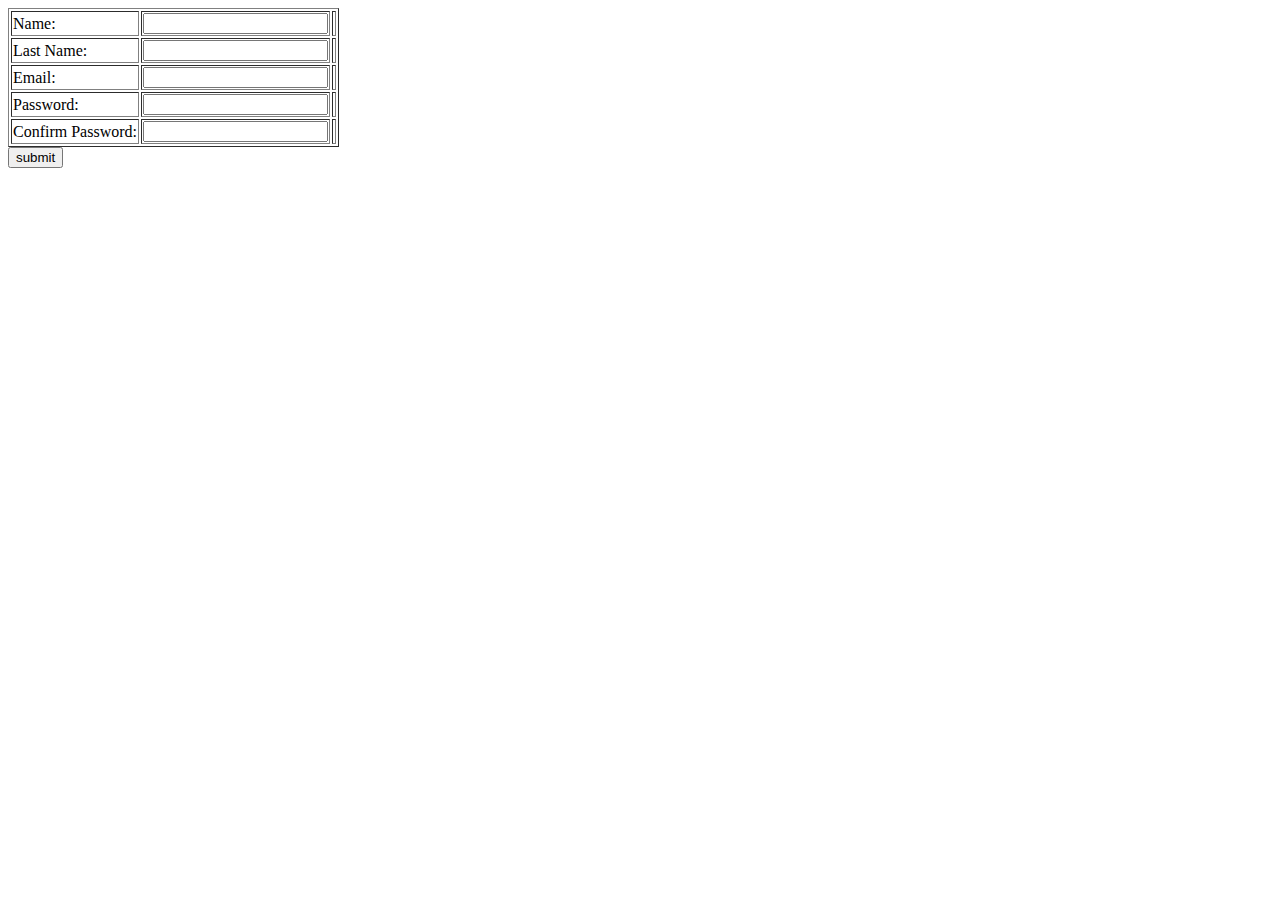
<file: FND_LOGIN_VALIDATION_SYS/index.html>
<!DOCTYPE html PUBLIC "-//W3C//DTD XHTML 1.0 Transitional//EN"
		"http://www.w3.org/TR/xhtml1/DTD/xhtml1-transitional.dtd">

<html xmlns="http://www.w3.org/1999/xhtml">

<head>
	<title>Welcome</title>
	<meta name="author" content="Dishan" />
	<meta http-equiv="content-type" content="text/html;charset=utf-8" />
	<!--<link rel="stylesheet" href="style.css" type="text/css" />-->
	<script type="text/javascript"></script>
</head>

<body>

<form>
		<table border="1">
				<tr>
					<td>Name: </td>
					<td><input type="text" name="name" id="name"/></td>
					<td><div id="mname"></div></td>
				</tr>
				<tr>
					<td>Last Name: </td>
					<td><input type="text" name="lname" id="lname"/></td>
					<td><div id="mlname"></div></td>
				</tr>
				<tr>
					<td>Email: </td>
					<td><input type="text" name="email" id="email"/></td>
					<td><div id="memail"></div></td>
				</tr>
				<tr>
					<td>Password: </td>
					<td><input type="password" name="password" id="password""/></td>
					<td><div id="mpassword"></div></td>
				</tr>
				<tr>
					<td>Confirm Password: </td>
					<td><input type="password" name="cpassword" id="cpassword"/></td>
					<td><div id="mcpassword"></div></td>
				</tr>
		</table>
	<input type="button" name="submit" value="submit" />
</form>

<script src="javaScriptCode.js"></script>

</body>

</html>
</file>
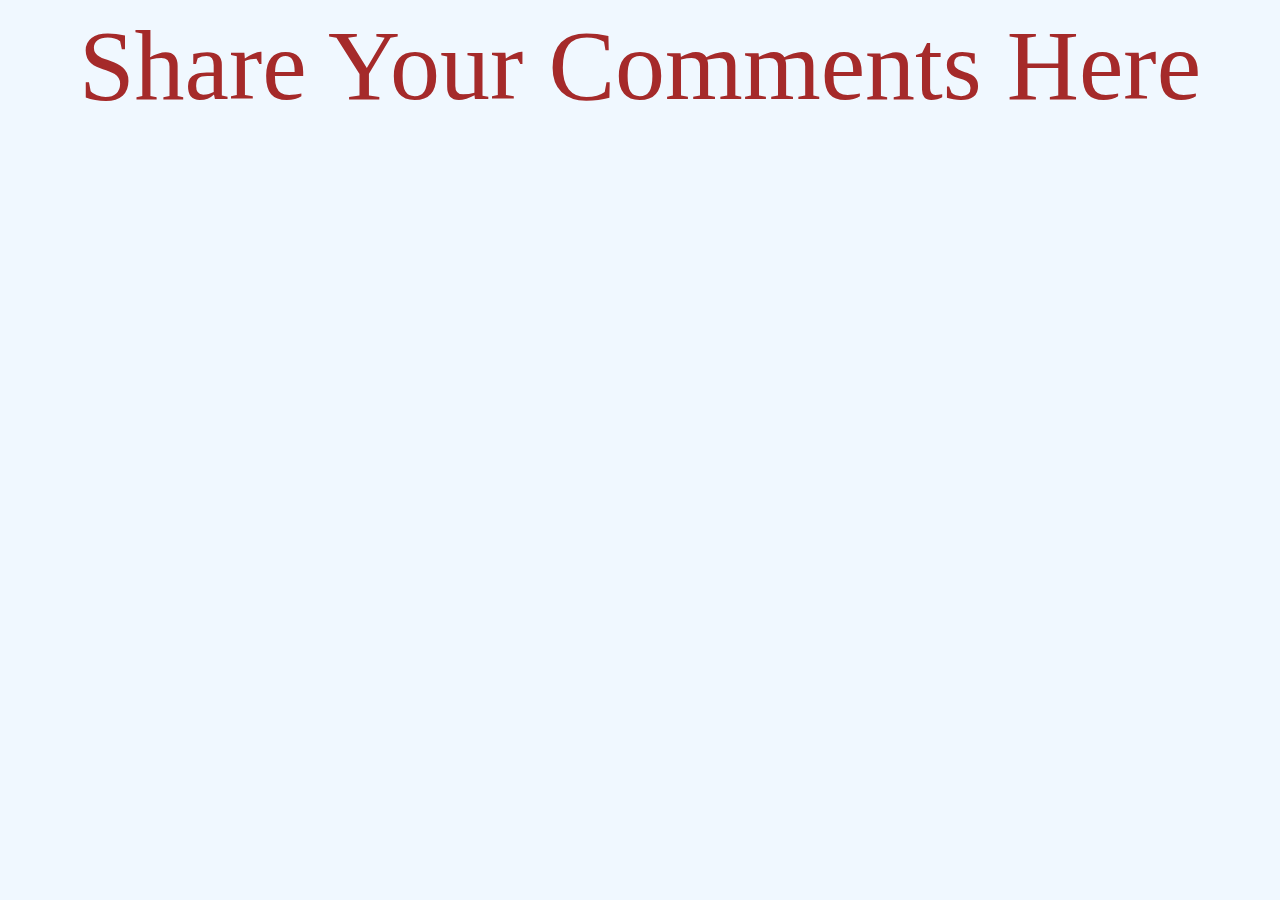
<file: ShareMyComments/index.html>
<!DOCTYPE html>

<html lang="en">

<head>
    <meta charset="UTF-8">
    <title>ShareComments</title>
    <link type="text/css" rel="stylesheet" href="styles.css" />
</head>

<body>

<header>Share Your Comments Here</header>


<form>

</form>


    <script src="JavaScript.js"></script>
</body>

</html>
</file>
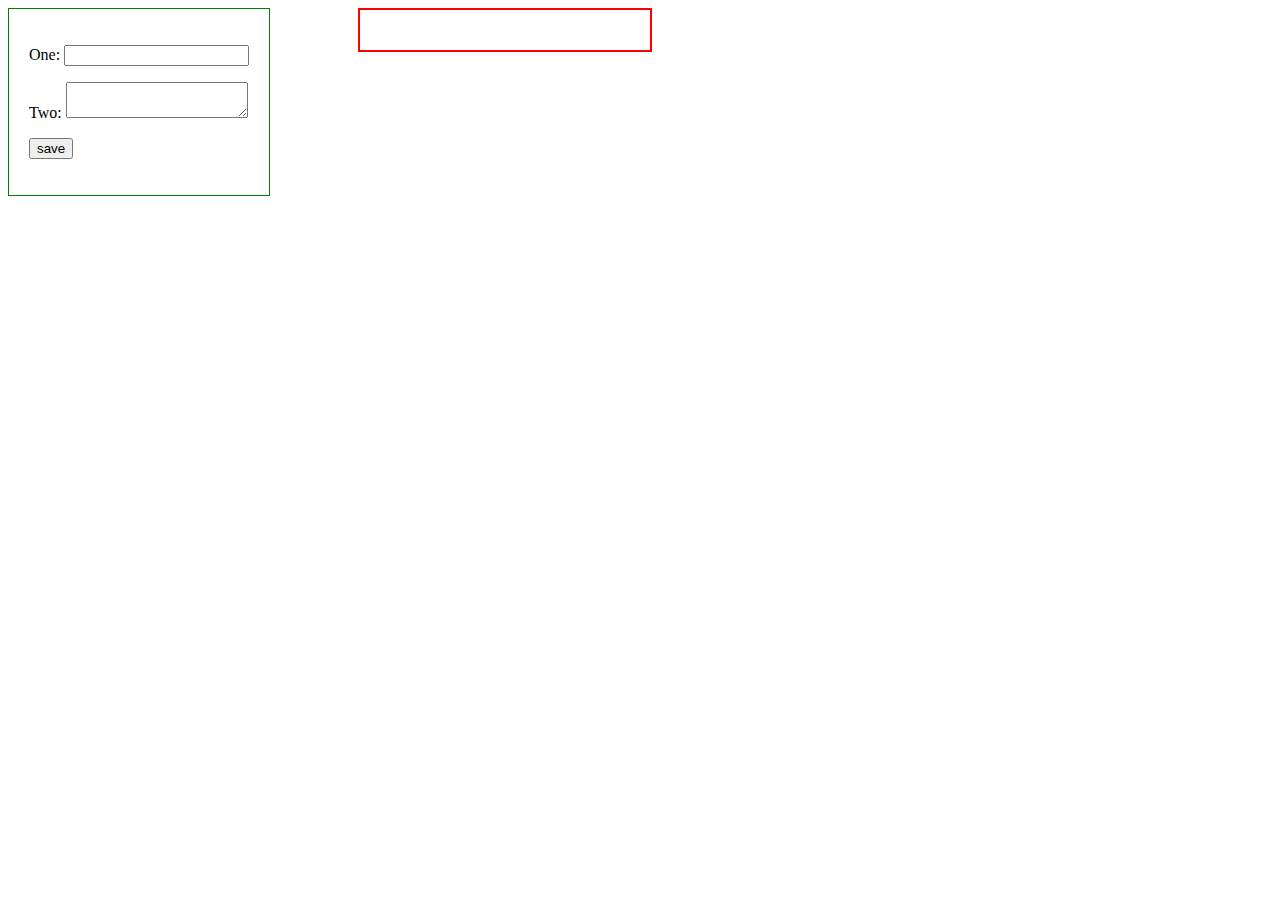
<file: WEB_STORAGE/index.html>
<!doctype html>

<html lang="en">
<head>
	<meta charset="utf-8">
	<title>Web storage</title>
	<link rel="stylesheet" href="styles.css">
	<script src="script.js"></script>
</head>

<body> 

	<section id="leftbox">
		<form>
			<p>One: <input type="text" id="one"></p>
			<p>Two: <textarea id="two"></textarea></p>
			<p><input type="button" id="button" value="save"></p>
		</form>
	</section>
	
	<section id="rightbox">
		Display Results!
	</section>
</body>
</html>
</file>
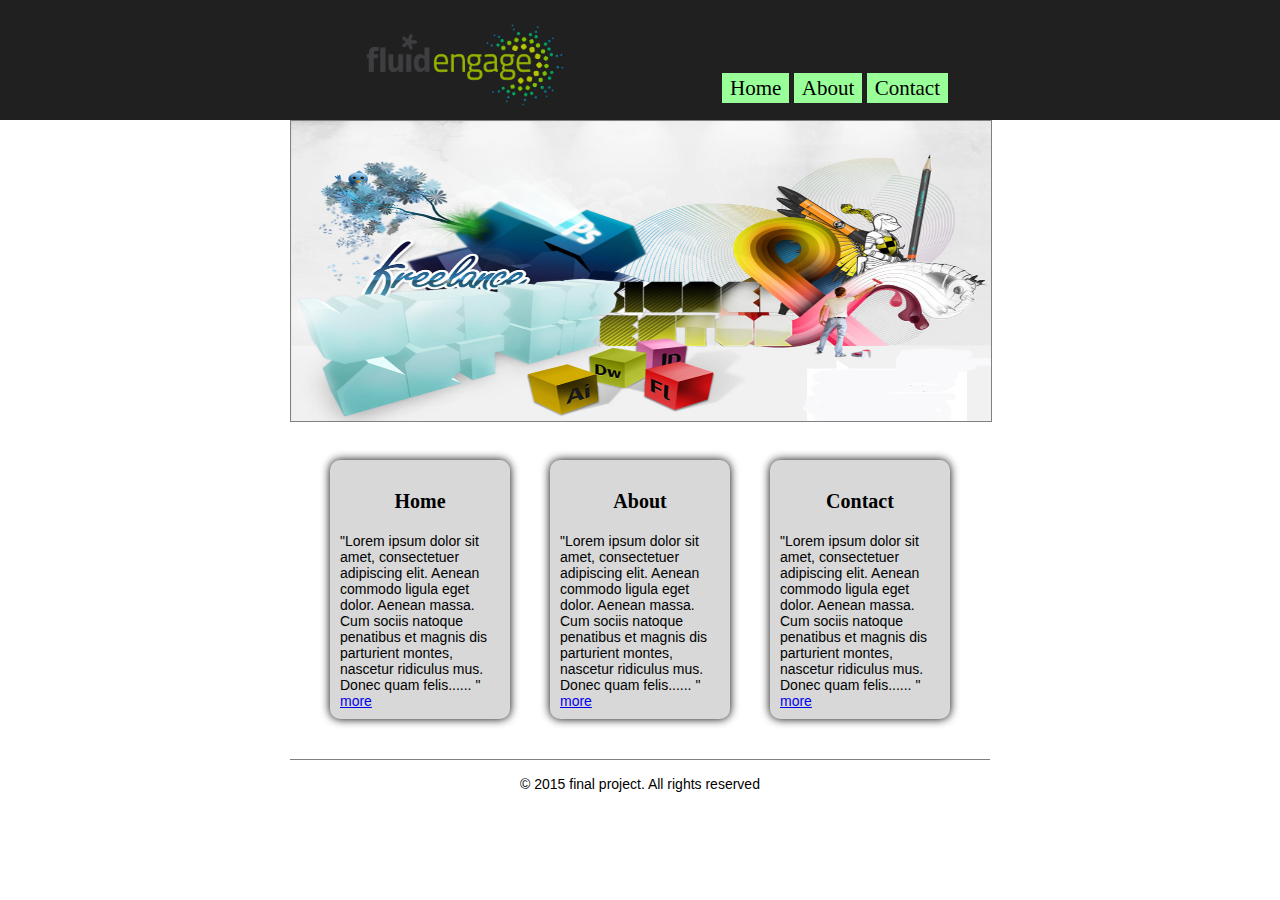
<file: WEBPAGE_DESIGN/index.html>
<!DOCTYPE html PUBLIC "-//W3C//DTD XHTML 1.0 Transitional//EN" 
"http://www.w3.org/TR/xhtml1/DTD/xhtml1-transitional.dtd">


<html xmlns="http/www.w3.org/1999/xhtml">

<head>
<title>Welcome</title>
<meta name="description" content="online course School" />
<meta name="keywords" content="Courses, tutorials, web development" />
<meta name="author" content="alston" />
<link rel="stylesheet" href="style.css" type="text/css" />
<link rel="shortcut icon" href="images/favicon.ico" /> 
<meta http-equiv="Content-Type" content="text/html;charset=utf-8" />

</head>

<body>


<div id="header" >

	<div id="logo"> 
		<a href="index.html">	<img src="images/logo.png" width="200px" /> </a>
	</div>



	<div id="nav" >  

		<ul>
			<li><a href="index.html">Home</a></li>
			<li><a href="about.html">About</a></li>
			<li><a href="contact.html">Contact</a></li>			
		</ul>

	</div>

</div>


<div id="wrapper" > 

<div id="main" >	<img src="images/1.jpg" /> </div>

<table id="table1" cellspacing="40">
	<tr>
		<td><h3>Home</h3>"Lorem ipsum dolor sit amet, consectetuer adipiscing elit. Aenean commodo ligula eget dolor. Aenean massa. Cum sociis natoque penatibus et magnis dis parturient montes, nascetur ridiculus mus. Donec quam felis...... " <a href="index.html">more</a></td>
		<td><h3>About</h3>"Lorem ipsum dolor sit amet, consectetuer adipiscing elit. Aenean commodo ligula eget dolor. Aenean massa. Cum sociis natoque penatibus et magnis dis parturient montes, nascetur ridiculus mus. Donec quam felis...... " <a href="about.html">more</a></td>		
		<td><h3>Contact</h3>"Lorem ipsum dolor sit amet, consectetuer adipiscing elit. Aenean commodo ligula eget dolor. Aenean massa. Cum sociis natoque penatibus et magnis dis parturient montes, nascetur ridiculus mus. Donec quam felis...... " <a href="contact.html">more</a></td>
	</tr>
 </table>

 
 
 
<div id="footer" ><br />&copy; 2015 final project. All rights reserved</div>

</div>


</body>

</html>
</file>
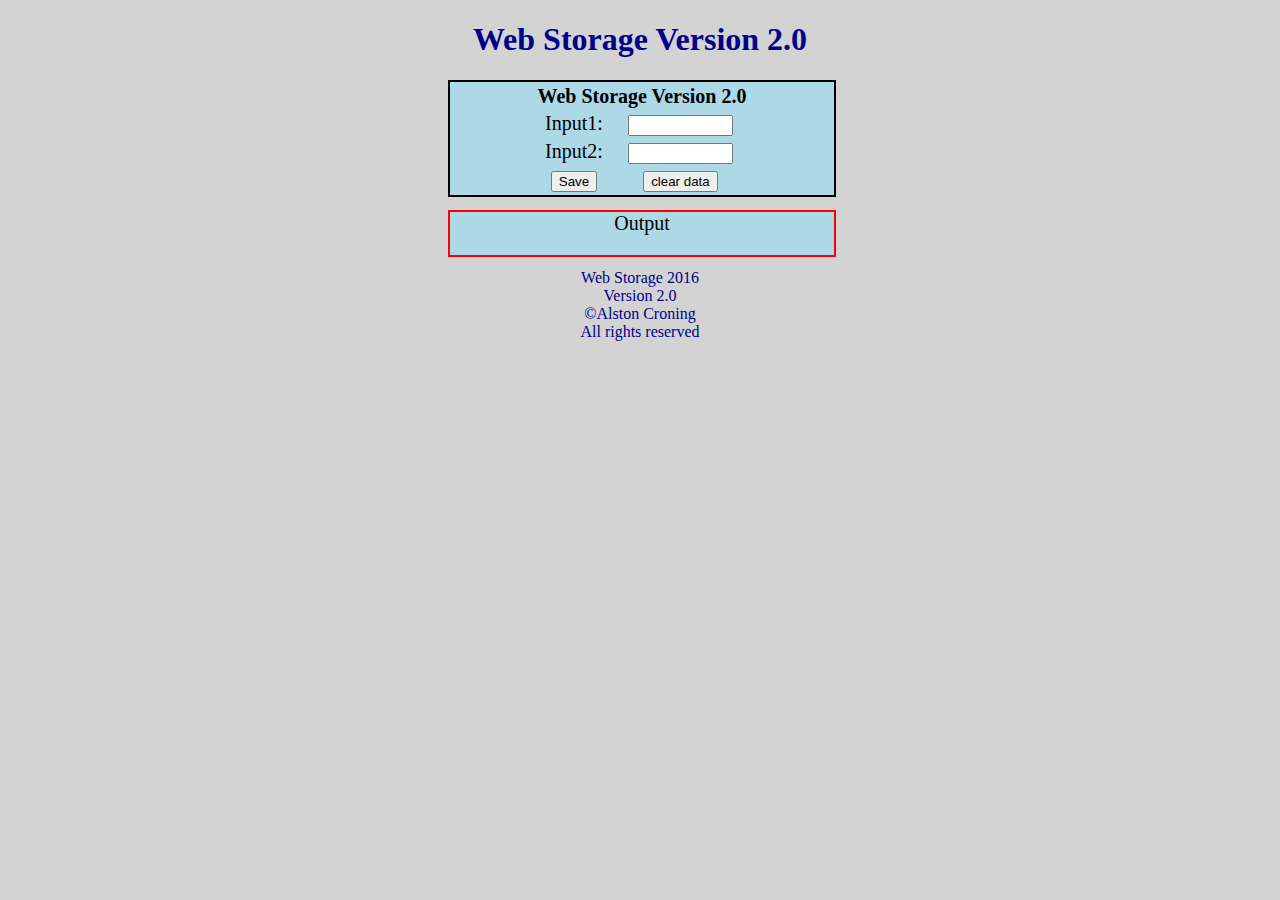
<file: WEB_STORAGE/Version2.0/index.html>
<!DOCTYPE html>

<!--Web Storage Version 2.0-->

<html>

<head lang="en">
    <meta charset="UTF-8">
    <title>Web Storage Version 2.0</title>
    <link rel="stylesheet" href="Styles/styles.css" />
</head>

<body>

    <header>
        <h1>Web Storage Version 2.0</h1>
    </header>


    <div id="id_div1">
    <form id="id_UI">

        <table id="id_table">
            <tr>
                <th colspan="2">Web Storage Version 2.0</th>
            </tr>

            <tr>
                <td>Input1:</td>
                <td><input name="input1_name" id="id_input1" type="text" size="10"/></td>
            </tr>

            <tr>
                <td>Input2:</td>
                <td><input name="input1_name" id="id_input2" type="text" size="10"/></td>
            </tr>

            <tr>
                <td><input type="button" value="Save" id="id_save_button" /></td>
                <td><input type="button" value="clear data" id="id_btn_data_clr"></td>
            </tr>
        </table>

    </form>
    </div>

    <div id="id_div2">
    <form id="id_OUTPUT">
        <p id="id_output_title">Output</p>
        <p id="message" class="msg_style"></p>
    </form>
    </div>

    <footer>
        Web Storage 2016<br/>
        Version 2.0<br/>
        &copy;Alston Croning<br/>
        All rights reserved
    </footer>

    <script src="Scripts/script.js"></script>
</body>

</html>
</file>
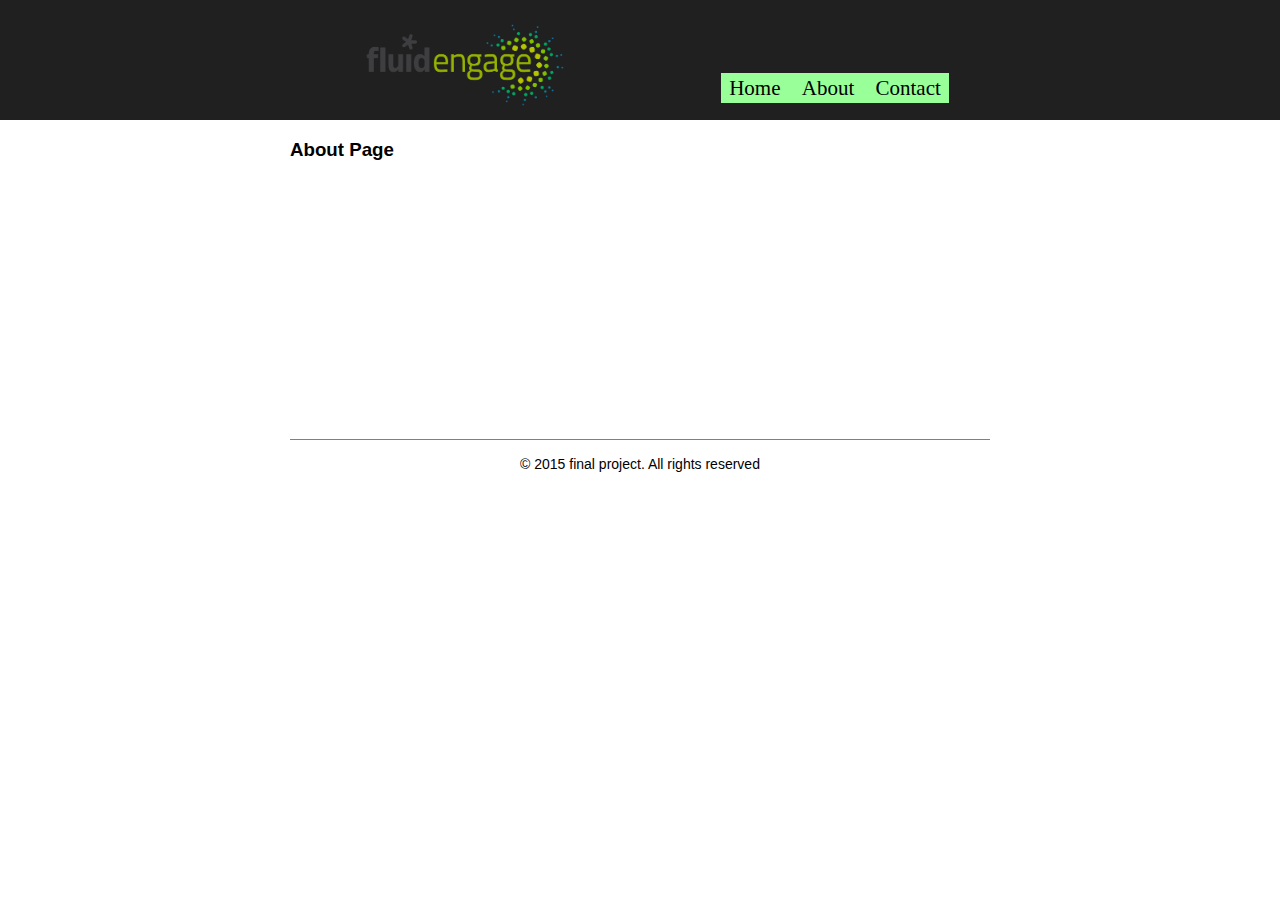
<file: WEBPAGE_DESIGN/about.html>
<!DOCTYPE html PUBLIC "-//W3C//DTD XHTML 1.0 Transitional//EN" 
"http://www.w3.org/TR/xhtml1/DTD/xhtml1-transitional.dtd">


<html xmlns="http/www.w3.org/1999/xhtml">

<head>
<title>About</title>
<meta name="description" content="online course School" />
<meta name="keywords" content="Courses, tutorials, web development" />
<meta name="author" content="Dishan" />
<link rel="stylesheet" href="style.css" type="text/css" />
<meta http-equiv="Content-Type" content="text/html;charset=utf-8" />

</head>

<body>


<div id="header" >

	<div id="logo"> 
		<a href="index.html">	<img src="images/logo.png" width="200px" /> </a>
	</div>



	<div id="nav" >  

		<ul>
			<li> <a href="index.html">Home</a> </li>
			<li> <a href="about.html">About</a> </li>
			<li> <a href="contact.html">Contact</a> </li>			
		</ul>

	</div>

</div>


<div id="wrapper" > 

<div id="main" > <h3>About Page</h3>	</div>


 
 
 
<div id="footer" ><br />&copy; 2015 final project. All rights reserved</div>

</div>


</body>

</html>
</file>
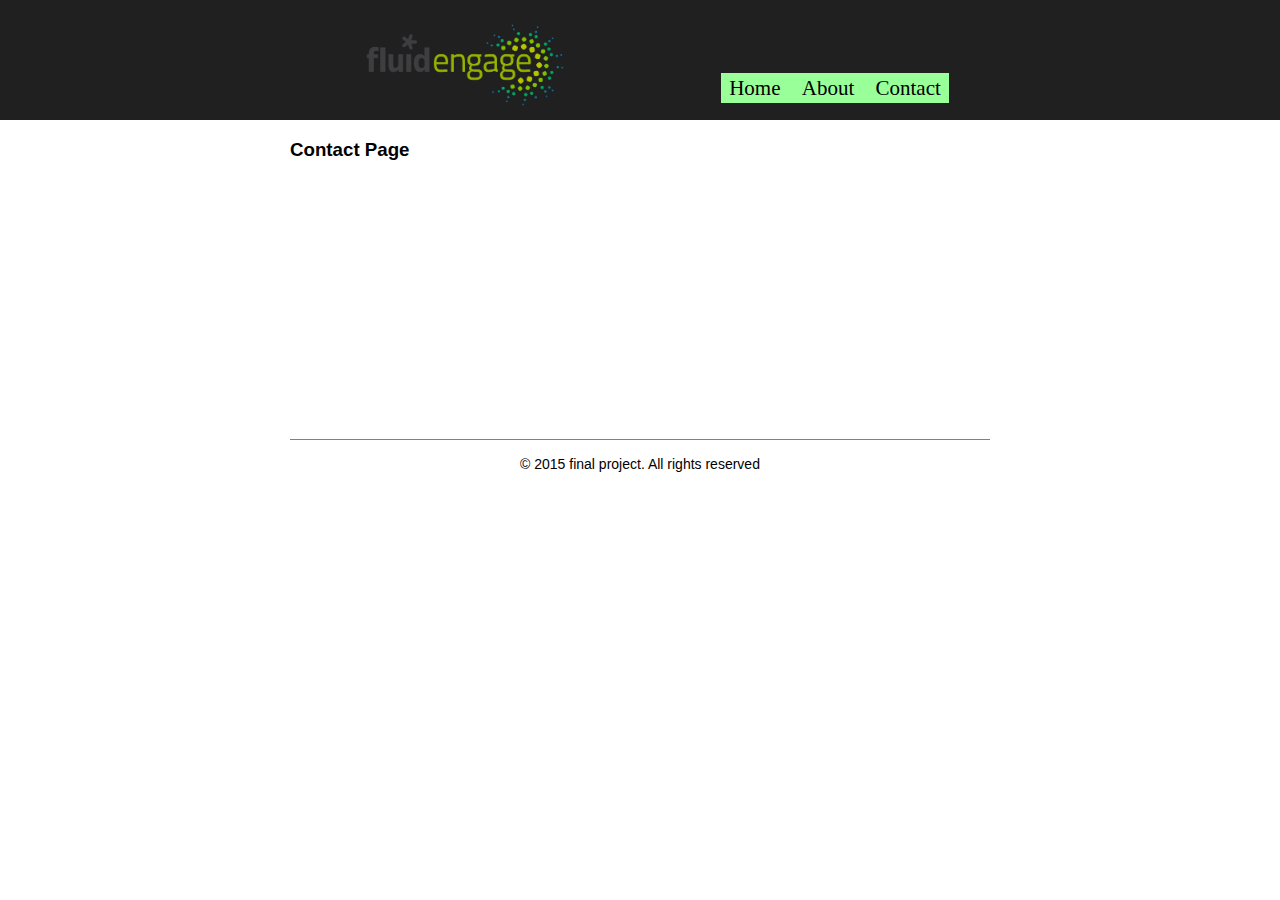
<file: WEBPAGE_DESIGN/contact.html>
<!DOCTYPE html PUBLIC "-//W3C//DTD XHTML 1.0 Transitional//EN" 
"http://www.w3.org/TR/xhtml1/DTD/xhtml1-transitional.dtd">


<html xmlns="http/www.w3.org/1999/xhtml">

<head>
<title>Contact</title>
<meta name="description" content="online course School" />
<meta name="keywords" content="Courses, tutorials, web development" />
<meta name="author" content="Dishan" />
<link rel="stylesheet" href="style.css" type="text/css" />
<meta http-equiv="Content-Type" content="text/html;charset=utf-8" />

</head>

<body>


<div id="header" >

	<div id="logo"> 
		<a href="index.html">	<img src="images/logo.png" width="200px" /> </a>
	</div>



	<div id="nav" >  

		<ul>
			<li> <a href="index.html">Home</a> </li>
			<li> <a href="about.html">About</a> </li>
			<li> <a href="contact.html">Contact</a> </li>			
		</ul>

	</div>

</div>


<div id="wrapper" > 

<div id="main" > <h3>Contact Page</h3>	</div>


 
 
 
<div id="footer" ><br />&copy; 2015 final project. All rights reserved</div>

</div>


</body>

</html>
</file>
<file: ShareMyComments/styles.css>
body{
    background-color: aliceblue;
}

header {
    text-align: center;
    font-family: serif;
    font-size: 100px;
    color: brown;
}

#wrapper {
    margin-left: 40%;
}

#wrapper #displayComment {
    font-family: serif;
    font-size: 10px;
    color: darkblue;
}


footer {
    text-align: center;
    font-family: serif;
    font-size: 20px;
    color: cornflowerblue;
}
</file>
<file: WEB_STORAGE/styles.css>
#leftbox{
	float: left;
	padding: 20px;
	border: 1px solid green;
}

#rightbox{
	width: 250px;
	margin-left: 350px;
	padding: 20px;
	border: 2px solid red;
}
</file>
<file: WEBPAGE_DESIGN/style.css>
body{
padding: 0px;
width: 100%;
height: 100%;
margin: auto;
font-family: arial;

}

#header{
width: 100%;
height: 120px;
background: #202020;
text-align: center;
}

#wrapper{
width: 700px;
height:  auto;
margin: 0px auto;
}

#wrapper #main img {
width: 700px; 
height: 300px;
border: 1px solid gray;
}


#main{
height: 300px;
}

#footer{
height: 50px;
border-top: 1px solid gray;
text-align: center;
font-size: 14px;
}

#header #nav{
margin-top: -50px;
margin-left: 350px;
}

#header #nav ul li{
list-style-type: none;
display: inline;
padding: 3px 8px 3px 8px;
background-color: #99FF99;
font-size: 21px;
font-family: pristina;
}


#header #nav a{
text-decoration: none;
color: black;
}

#header #nav ul li a:link{
color: black;
}

#header #nav ul li a:visited{
color: black;
}


#header #nav ul li a:hover{
color: white;
}

#header #nav ul li a:active{
color: black;
}


#header #logo img{
margin-top: 20px;
margin-left: -350px;
}

#wrapper #table1{
width: 700px;
height: 250px;
table-layout: fixed;
}

#wrapper #table1 td{
background: #D8D8D8;
font-size: 14px;
padding: 10px;
border-radius: 10px;
-moz-border-radius: 10px;
-webkit-radius: 10px;
box-shadow: 0px 0px 10px #000;
-moz-box-shadow: 0px 0px 10px 

#000; 
-webkit-box-shadow: 0px 0px 10px 

#000;
}


#wrapper #table1 td h3{
text-align: center;
font-family: pristina;
font-size: 20px;
}
</file>
<file: WEB_STORAGE/Version2.0/Styles/styles.css>
body{
    background-color: lightgrey;
    margin: auto;
}

header{
    color: darkblue;
    text-align: center;
}

footer{
    margin: 1%;
    text-align: center;
    color: darkblue;
}

#id_div1{
    border: solid 2px black;
    background-color: lightblue;
    font-size: 20px;

    margin-top: 1%;
    margin-left: 35%;
    position: relative;
    width: 30%;
}

#id_div2{
    border: solid 2px red;
    background-color: lightblue;
    position: relative;
    font-size: 20px;

    margin-top: 1%;
    margin-left: 35%;
    width: 30%;
    padding-right: auto;
    padding-bottom: auto;
}

#id_table {
    margin: auto;
    text-align: center;
}

/*Paragraph Output Title*/
#id_div2 #id_OUTPUT #id_output_title{
    text-align: center;
    margin: auto;
}

/*Data Output Styles*/
#id_div2 #id_OUTPUT .msg_style {
    text-align: center;
    color: red;
}
</file>
